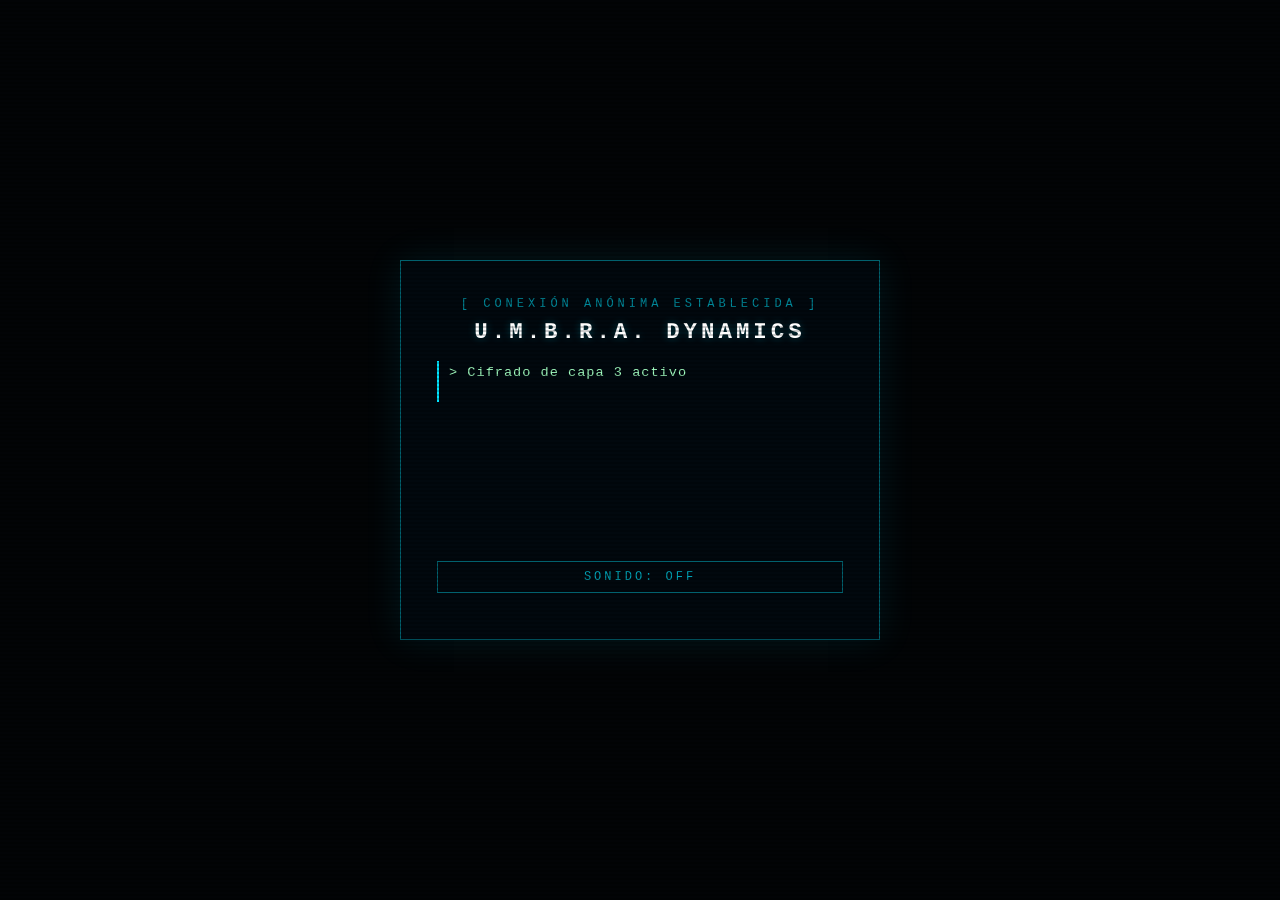
<file: index.html>
<!DOCTYPE html>
<html lang="es">
<head>
<meta charset="UTF-8">
<meta name="viewport" content="width=device-width, initial-scale=1.0">
<title>UMBRA DYNAMICS // SECURE VAULT</title>
<link rel="stylesheet" href="css/estilos.css">
</head>
<body data-pagina="login">
  <div class="caja">
    <div>
      <div class="etiqueta" id="etiqueta">[ CONEXIÓN ANÓNIMA ESTABLECIDA ]</div>
      <h1 id="titulo">U.M.B.R.A. DYNAMICS</h1>
      <p class="texto" id="texto"></p>
      <div id="extra"></div>
    </div>
    <div>
      <div id="acciones"></div>
      <button class="btn suave" id="btn-sonido">SONIDO: OFF</button>
    </div>
  </div>
  <script src="js/datos.js"></script>
  <script src="js/app.js"></script>
  <script>arranque();</script>
</body>
</html>
</file>
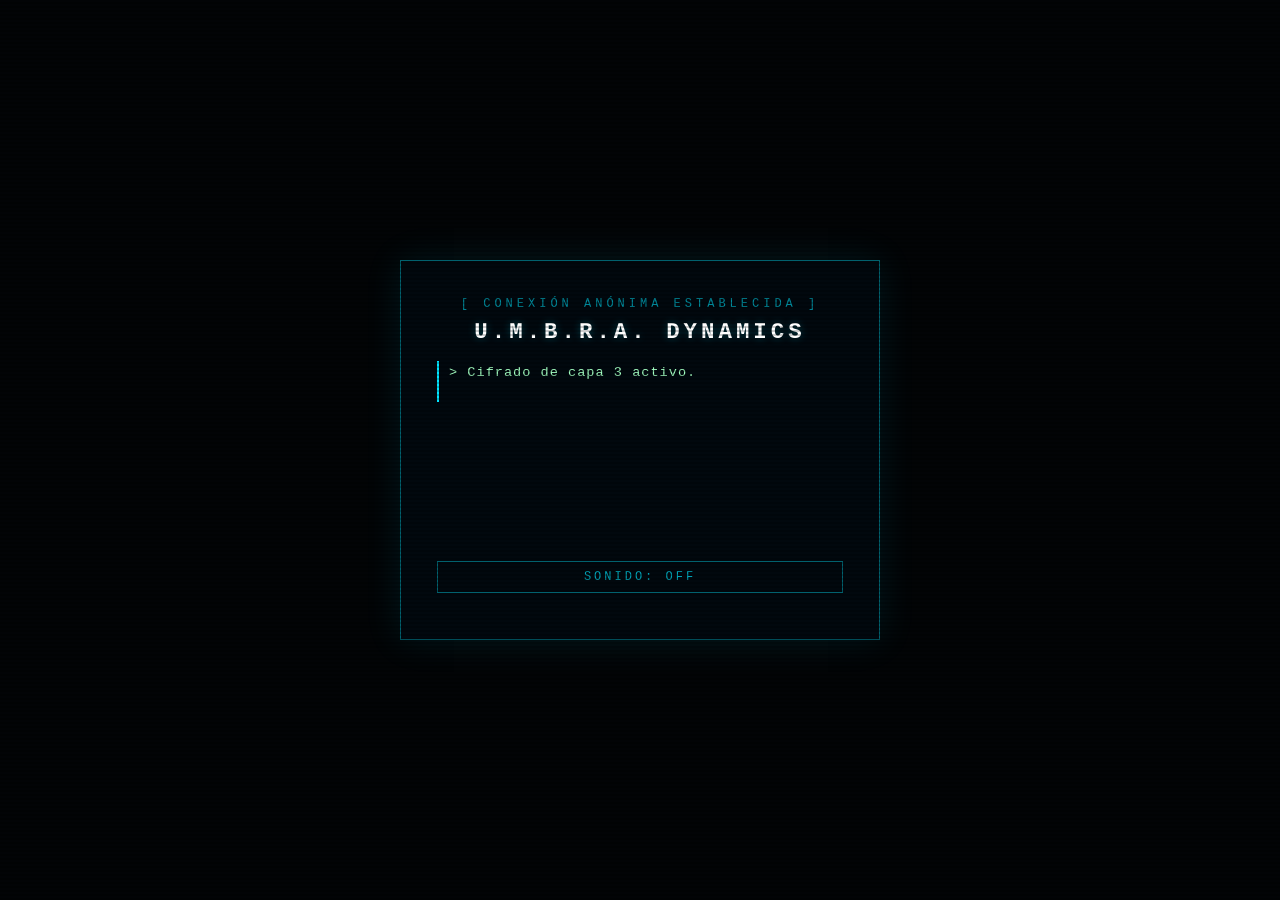
<file: directorio.html>
<!DOCTYPE html>
<html lang="es">
<head>
<meta charset="UTF-8">
<meta name="viewport" content="width=device-width, initial-scale=1.0">
<title>UMBRA DYNAMICS // CLASSIFIED DIRECTORY</title>
<link rel="stylesheet" href="css/estilos.css">
</head>
<body data-pagina="directorio">
  <header>
    <div>
      <h1>Directorio Secreto // Archivos Clasificados</h1>
      <span class="sub">NIVEL DE ACCESO: RESTRINGIDO (NIVEL 5)</span>
    </div>
    <div>
      <div class="verificado">[ AUTENTICACIÓN: VERIFICADA ]</div>
      <div class="sub" id="agente"></div>
      <div class="barra">
        <button class="btn suave" id="btn-sonido">SONIDO: OFF</button>
        <button class="btn suave" id="btn-salir">SALIR</button>
      </div>
    </div>
  </header>
  <h2>TU EXPEDIENTE</h2>
  <main class="rejilla" id="mi-expediente"></main>
  <h2>ARCHIVOS DE UMBRA</h2>
  <main class="rejilla" id="archivos"></main>
  <script src="js/datos.js"></script>
  <script src="js/app.js"></script>
  <script>directorio();</script>
</body>
</html>
</file>
<file: css/estilos.css>
:root{--fondo:#020406;--cian:#00e5ff;--cian-suave:rgba(0,229,255,.4);--texto:#b3f0ff;--rojo:#ff3366;--verde:#66ff99;--panel:rgba(2,9,15,.95)}
*{box-sizing:border-box}
html,body{margin:0;min-height:100%}
body{background:var(--fondo);color:var(--cian);font-family:'Courier New',Courier,monospace;letter-spacing:1px;padding:20px}
body::before{content:"";position:fixed;inset:0;background:linear-gradient(rgba(18,16,16,0) 50%,rgba(0,0,0,.4) 50%);background-size:100% 4px;z-index:100;pointer-events:none;opacity:.5}
body[data-pagina="login"]{display:flex;justify-content:center;align-items:center;min-height:100vh}
.caja{border:1px solid var(--cian-suave);background:var(--panel);padding:36px;width:100%;max-width:480px;min-height:380px;box-shadow:0 0 35px rgba(0,229,255,.1);display:flex;flex-direction:column;justify-content:space-between;gap:20px}
.etiqueta{font-size:.75rem;color:rgba(0,229,255,.6);text-align:center;letter-spacing:4px}
h1{font-size:1.4rem;color:#fff;text-align:center;letter-spacing:4px;margin:8px 0 16px;text-shadow:0 0 8px rgba(0,229,255,.3)}
.texto{font-size:.85rem;line-height:1.7;color:var(--texto);margin:0 0 16px;min-height:3em;white-space:pre-line}
.nota{color:#a3ffc2;border-left:2px solid var(--cian);padding-left:10px}
.btn{background:transparent;border:1px solid var(--cian);color:var(--cian);padding:12px 20px;font:inherit;font-size:.85rem;letter-spacing:3px;cursor:pointer;width:100%;margin-bottom:10px;transition:.25s}
.btn:hover,.btn:focus-visible{background:var(--cian);color:var(--fondo);box-shadow:0 0 20px rgba(0,229,255,.5);outline:none}
.btn.suave{border-color:var(--cian-suave);color:rgba(0,229,255,.7);font-size:.75rem;padding:8px}
.campo{width:100%;background:rgba(0,0,0,.6);border:1px solid var(--cian);color:#fff;padding:12px;font:inherit;text-align:center;margin-bottom:12px;outline:none}
.campo:focus{box-shadow:0 0 10px rgba(0,229,255,.4)}
.error{color:var(--rojo);border:1px dashed var(--rojo);padding:10px;margin-bottom:12px;text-align:center;font-size:.8rem;line-height:1.4}
.glitch{animation:glitch .35s steps(2) 2}
@keyframes glitch{0%{transform:translate(0)}25%{transform:translate(-3px,1px);text-shadow:2px 0 var(--rojo),-2px 0 var(--cian)}50%{transform:translate(3px,-1px)}75%{transform:translate(-2px,0);text-shadow:-2px 0 var(--rojo),2px 0 var(--cian)}100%{transform:translate(0)}}
.titulo-glitch{animation:glitch .5s steps(2) 1}
/* Directorio */
header{border-bottom:1px solid rgba(0,229,255,.3);padding-bottom:14px;margin-bottom:30px;display:flex;justify-content:space-between;align-items:flex-start;flex-wrap:wrap;gap:12px}
header h1{text-align:left;margin:0;font-size:1.2rem}
.sub{font-size:.75rem;color:rgba(0,229,255,.6)}
.verificado{color:var(--verde);font-size:.8rem}
.barra{display:flex;gap:8px;margin-top:8px}.barra .btn{width:auto;margin:0}
h2{font-size:.9rem;color:rgba(0,229,255,.7);letter-spacing:3px;max-width:1200px;margin:30px auto 14px}
.rejilla{display:grid;grid-template-columns:repeat(auto-fill,minmax(280px,1fr));gap:22px;max-width:1200px;margin:0 auto}
.ficha{border:1px solid rgba(0,229,255,.25);background:rgba(2,9,15,.85);padding:20px}
.ficha.amenaza{border-color:var(--rojo)}.ficha.amenaza .cab{color:var(--rojo)}
.ficha.bloq{border-style:dashed;opacity:.8}
.cab{font-size:.75rem;color:rgba(0,229,255,.55);margin-bottom:8px}
.nombre{font-size:1.15rem;font-weight:bold;color:#fff;margin:0 0 12px}
.datos{font-size:.85rem;color:var(--texto);line-height:1.6}
.datos ul{padding-left:18px;margin:8px 0 0}
.sello{display:inline-block;font-size:.7rem;padding:2px 6px;border:1px solid var(--cian);margin-top:12px;background:rgba(0,229,255,.1)}
.sello.rojo{border-color:var(--rojo);color:var(--rojo);background:rgba(255,51,102,.1)}
.foto{display:block;width:100%;max-height:260px;object-fit:cover;border:1px solid var(--cian-suave);margin-bottom:12px;filter:grayscale(.5) contrast(1.1) sepia(.3) hue-rotate(150deg);transition:filter .3s}
.foto:hover{filter:none}
.tachado{background:var(--texto);color:var(--texto);user-select:none}
@media(max-width:520px){.caja{padding:22px}body{padding:12px}h1{font-size:1.15rem;letter-spacing:2px}}
@media(prefers-reduced-motion:reduce){.glitch,.titulo-glitch{animation:none}}

.resumen{display:block;white-space:pre-line;margin-bottom:6px}
#mi-expediente{grid-template-columns:minmax(0,860px);justify-content:start}
.caja.ancha{max-width:780px}
.tabla-scroll{max-height:52vh;overflow:auto;text-align:left;padding-right:6px}
.tabla-scroll h3{font-size:.85rem;color:#fff;letter-spacing:2px;margin:18px 0 6px}
.tabla-scroll h3:first-child{margin-top:4px}
table{width:100%;border-collapse:collapse;font-size:.75rem}
th{text-align:left;color:rgba(0,229,255,.6);font-weight:normal;padding:6px 8px 6px 0;border-bottom:1px solid var(--cian-suave)}
td{padding:7px 8px 7px 0;border-bottom:1px solid rgba(0,229,255,.12);color:var(--texto)}
@media(max-width:520px){table{font-size:.65rem;letter-spacing:.5px}.tabla-scroll{max-height:48vh}}
.fig{margin:0 0 12px}
.fig .foto{margin-bottom:4px}
.fig figcaption{font-size:.65rem;color:rgba(0,229,255,.55);letter-spacing:1px}
.fig figcaption a{color:inherit}
.tabla-scroll p{font-size:.8rem;line-height:1.7;color:var(--texto);margin:0 0 12px}
.tabla-scroll ul{margin:0;padding-left:18px;font-size:.8rem;line-height:1.7;color:var(--texto)}
.tabla-scroll li strong{color:#fff;font-weight:normal;letter-spacing:1px}
.tabla-scroll p.lema{text-align:center;color:#fff;letter-spacing:2px;margin:22px 0 6px;text-shadow:0 0 8px rgba(0,229,255,.3)}
.tabla-scroll p.firma{text-align:center;font-size:.65rem;color:rgba(0,229,255,.55);letter-spacing:2px}
.tabla-scroll ul{margin-bottom:6px}
</file>
